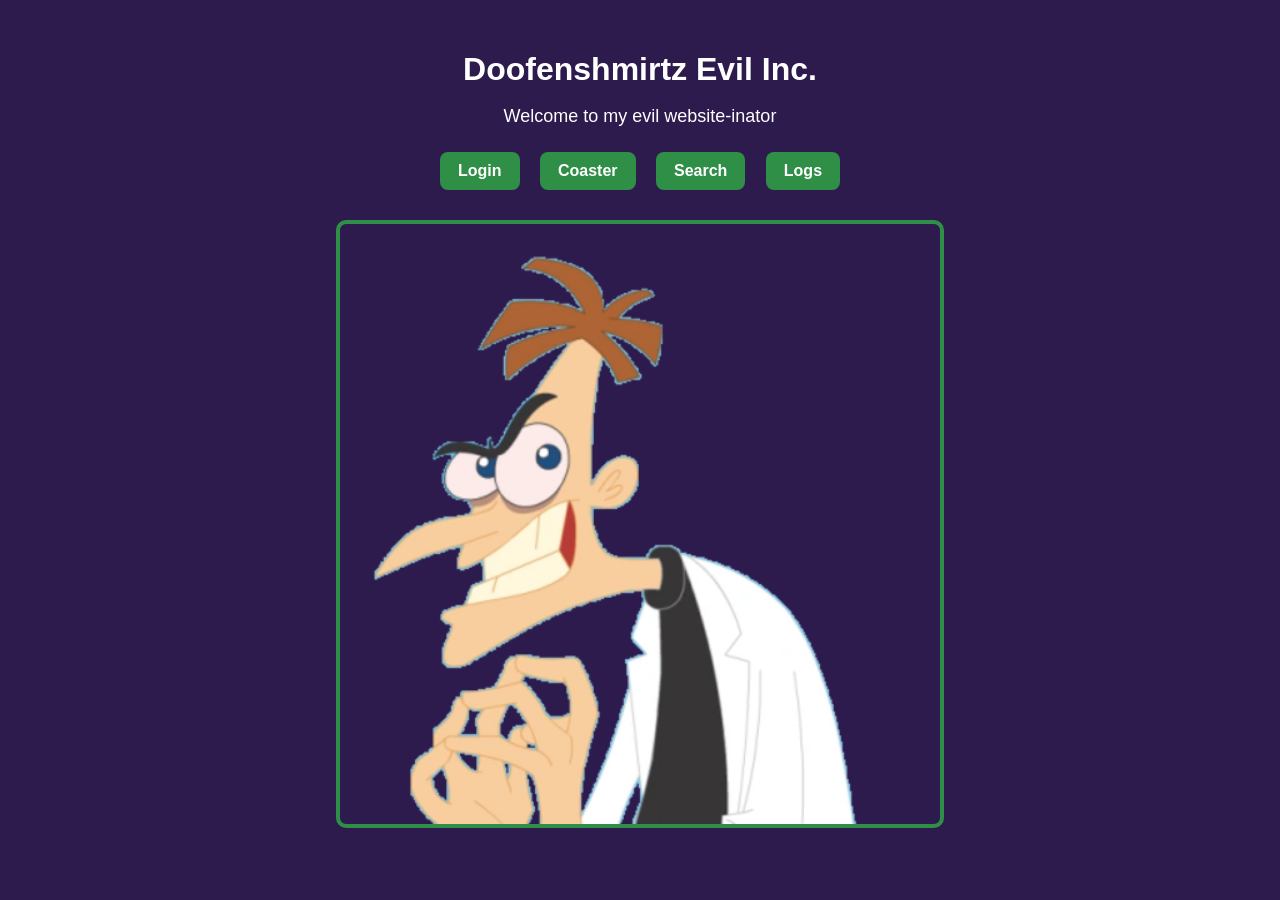
<file: index.html>
<!DOCTYPE html>
<html lang="en">
<head>
    <meta charset="UTF-8">
    <title>Doofenshmirtz Evil Inc.</title>
    <link rel="stylesheet" href="style.css">
</head>
<body>

    <div class="container">
        <h1>Doofenshmirtz Evil Inc.</h1>
        <p>Welcome to my evil website-inator</p>

        <div class="nav-links">
            <a href="login.html">Login</a>
            <a href="coaster.html">Coaster</a>
            <a href="search.html">Search</a>
            <a href="logs.html">Logs</a>
        </div>

        <img src="resources/heinz1.webp" alt="Heinz Doofenshmirtz">
    </div>

</body>
</html>
</file>
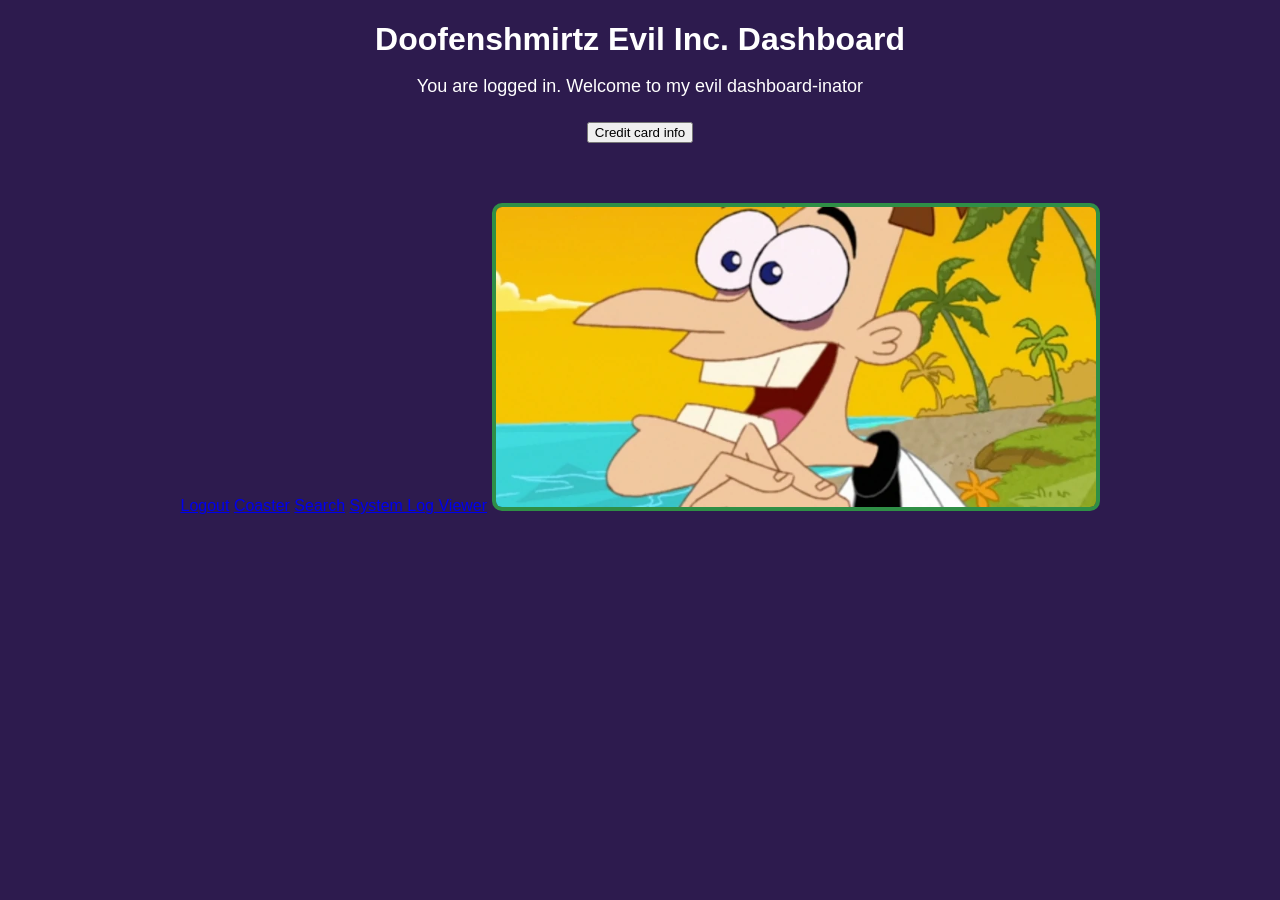
<file: dashboard.html>
<!DOCTYPE html>
<html lang="en">
<head>
    <meta charset="UTF-8">
    <title>Doofenshmirtz Evil Inc. Dashboard</title>
    <link rel="stylesheet" href="style.css">
</head>
<body>

<h1>Doofenshmirtz Evil Inc. Dashboard</h1>
<p>You are logged in. Welcome to my evil dashboard-inator</p>
<button type="button" id="creditcardbutton">Credit card info</button>


<div id="cardDisplay" style="color: white; margin-top: 20px;"></div>


<script type="module" src="./js/database.js"></script>
<script type="module">
import { creditcards } from "./js/database.js";

const btn = document.getElementById("creditcardbutton");
const display = document.getElementById('cardDisplay');
btn.addEventListener("click", function() {
showcards();
});

function showcards() {
    display.innerText = "Doof: " + creditcards.doof + " \nVanessa: " + creditcards.vanessa;
}


    
</script>

<div class="footer-links"></div>
    <a href="login.html">Logout</a>
    <a href="coaster.html">Coaster</a>
    <a href="search.html">Search</a>
    <a href="logs.html">System Log Viewer</a>
</div>





<img src="resources/Doofenshmirtz_Portrait.webp" width="300" height="300">



</body>
</html>
</file>
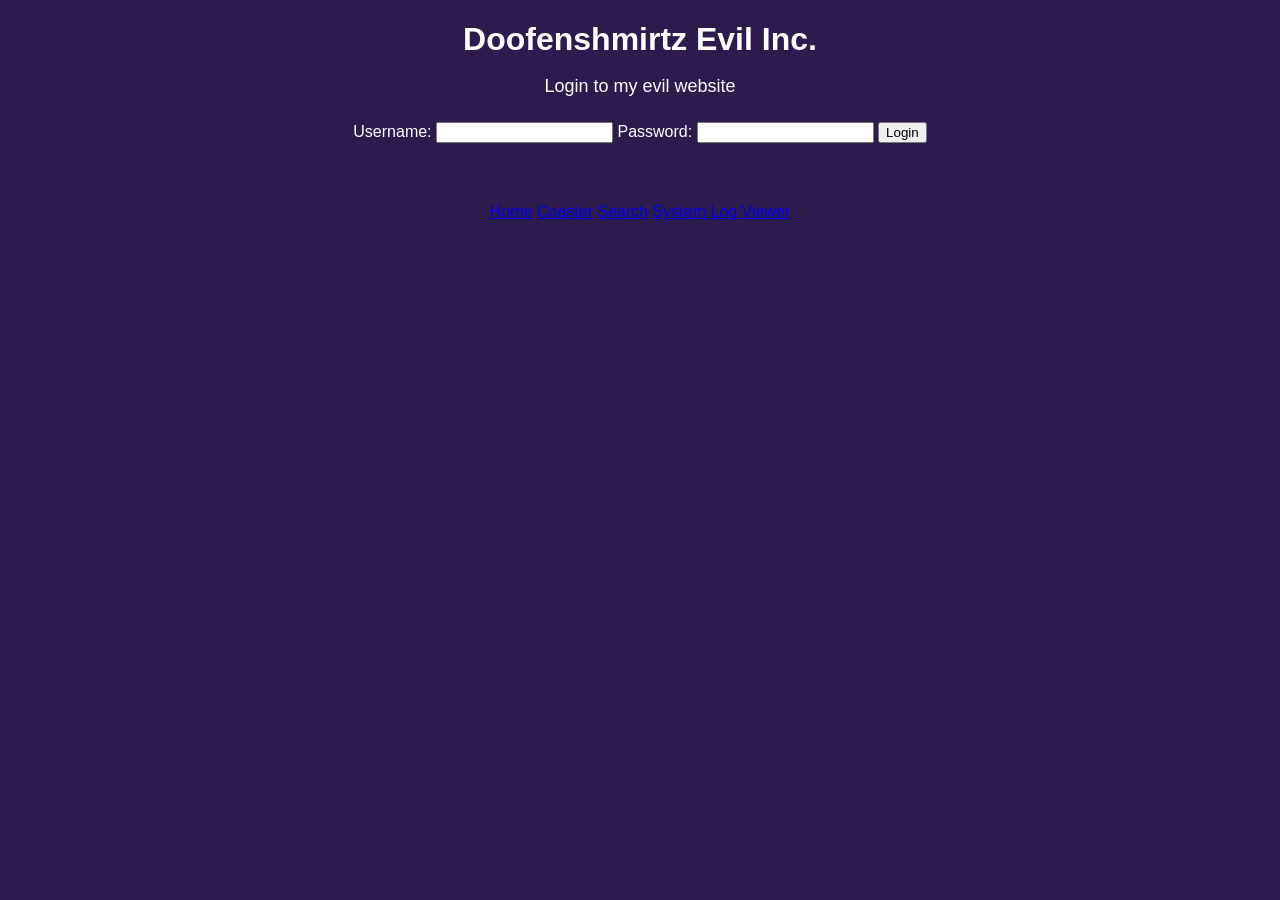
<file: login.html>
<!DOCTYPE html>
<html lang="en">
<head>
    <meta charset="UTF-8">
    <title>Doofenshmirtz Evil Inc.</title>
    <link rel="stylesheet" href="style.css">
</head>
<body>

<h1>Doofenshmirtz Evil Inc.</h1>
<p>Login to my evil website</p>

<label for="username">Username:</label>
<input type="text" id="username" name="user_name">

<label for="password">Password:</label>
<input type="text" id="password" name="pass_word">

<button type="button" id="button">Login</button>
<div class="footer-links">
    <a href="index.html">Home</a>
    <a href="coaster.html">Coaster</a>
    <a href="search.html">Search</a>
    <a href="logs.html">System Log Viewer</a>
</div>

<script type="module" src="./js/database.js"></script>
<script type="module">
    import { users } from './js/database.js';
    
        
    let attempts = 0;
    const maxAttempts = 5;
    
    const btn = document.getElementById("button");
    btn.addEventListener("click", function() {
      login();
    });
    
    function login() {
        
        // Broken site, doesn't stop from bruteforce, or it'd have this
        // if (attempts >= maxAttempts) {
        //    alert("You've been locked out, please contact an administrator");
        //    return;
        const username = document.getElementById('username').value;
        const password = document.getElementById('password').value;
        
        if (users[username] && users[username] === password) {
            alert('Login successful!');
            // Redirect or show logged-in content
            // window.location.href = '/dashboard.html';
            alert("good job");
             window.location.href = "dashboard.html";
        } else {
            attempts += 1;
            alert('Invalid username or password');
        }
    }
</script>
    
</body>
</html>
</file>
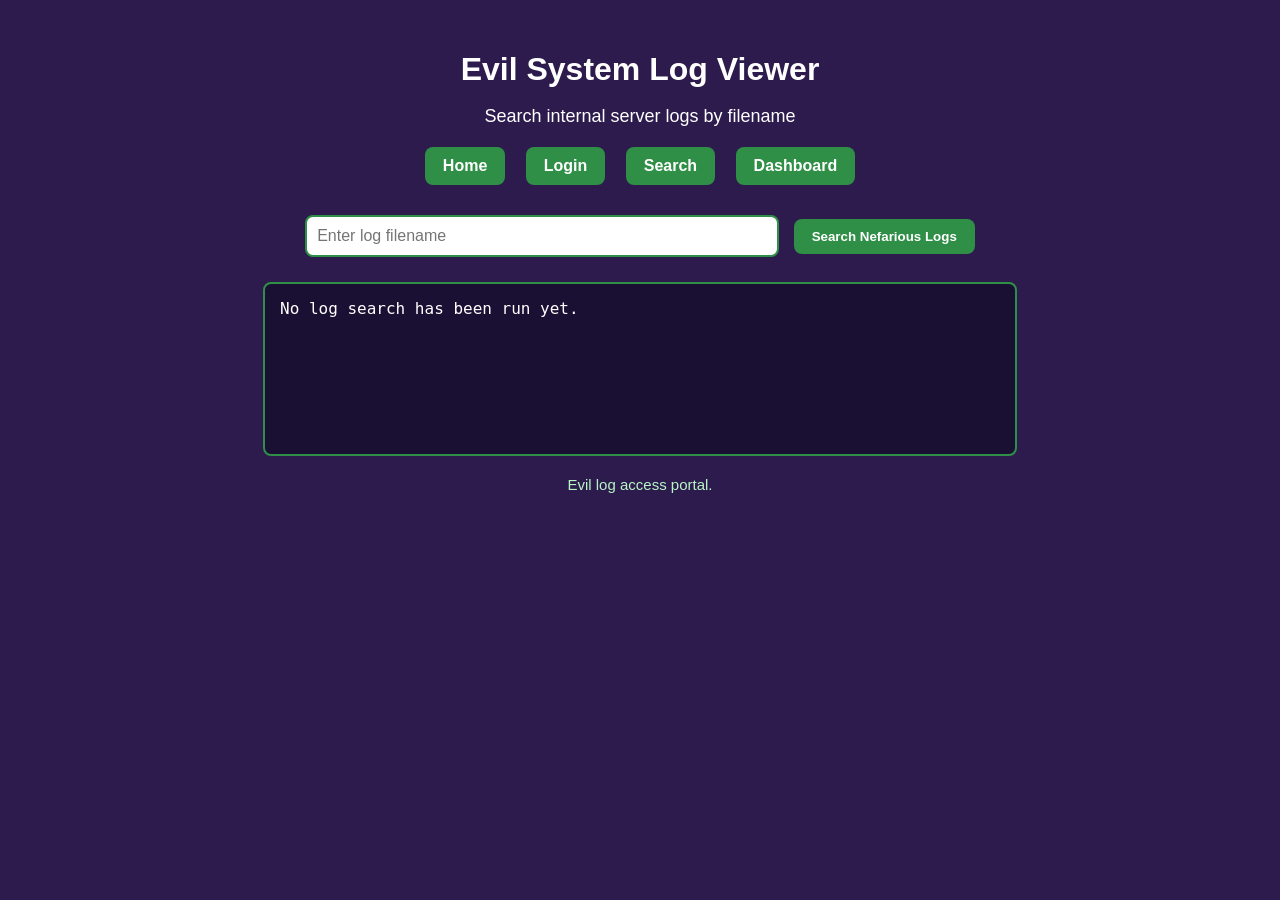
<file: logs.html>
<!DOCTYPE html>
<html lang="en">
<head>
    <meta charset="UTF-8">
    <title>System Log Viewer</title>
    <style>
        body {
            margin: 0;
            font-family: Arial, sans-serif;
            background-color: #2d1b4e;
            color: white;
            text-align: center;
        }

        .container {
            padding: 30px 20px;
            max-width: 900px;
            margin: 0 auto;
        }

        h1 {
            margin-bottom: 10px;
        }

        p {
            margin-bottom: 20px;
            font-size: 18px;
        }

        .nav-links {
            margin-bottom: 30px;
        }

        .nav-links a {
            display: inline-block;
            margin: 0 8px;
            padding: 10px 18px;
            background-color: #2f8f46;
            color: white;
            text-decoration: none;
            border-radius: 8px;
            font-weight: bold;
        }

        .nav-links a:hover {
            background-color: #256f37;
        }

        .form-box {
            margin: 25px auto;
        }

        input[type="text"] {
            width: 60%;
            max-width: 450px;
            padding: 10px;
            border: 2px solid #2f8f46;
            border-radius: 8px;
            font-size: 16px;
        }

        button {
            padding: 10px 18px;
            margin-left: 10px;
            background-color: #2f8f46;
            color: white;
            border: none;
            border-radius: 8px;
            font-weight: bold;
            cursor: pointer;
        }

        button:hover {
            background-color: #256f37;
        }

        .command-box,
        .output-box {
            width: 80%;
            max-width: 750px;
            margin: 20px auto;
            padding: 15px;
            border-radius: 8px;
            text-align: left;
            white-space: pre-wrap;
            font-family: Consolas, monospace;
        }

        .command-box {
          background-color: #2f2f2f;
          border: 2px solid #6b7280;
          color: #f3f4f6;
        }

        .output-box {
            background-color: #1a1033;
            border: 2px solid #2f8f46;
            color: #ffffff;
            min-height: 140px;
        }

        .note {
            margin-top: 20px;
            color: #b8f5c5;
            font-size: 15px;
        }
    </style>
</head>
<body>

    <div class="container">
        <h1>Evil System Log Viewer</h1>
        <p>Search internal server logs by filename</p>

        <div class="nav-links">
            <a href="index.html">Home</a>
            <a href="login.html">Login</a>
            <a href="search.html">Search</a>
            <a href="dashboard.html">Dashboard</a>
        </div>

        <div class="form-box">
            <input type="text" id="logInput" placeholder="Enter log filename">
            <button onclick="viewLogs()">Search Nefarious Logs</button>
        </div>

        <div class="output-box" id="outputBox">No log search has been run yet.</div>
        <div class="command-box" id="commandBox" style="display: none;"></div>

        <p class="note">Evil log access portal.</p>
    </div>

    <script>
        function viewLogs() {
            const input = document.getElementById("logInput").value.trim();
            const commandBox = document.getElementById("commandBox");
            const outputBox = document.getElementById("outputBox");

            if (!input) {
                commandBox.style.display = "none";
                outputBox.textContent = "Please enter a log filename.";
                return;
            }

            const unsafeCommand = "cat /var/log/" + input;
            commandBox.style.display = "block";
            commandBox.textContent = "[Executed command:]\n" + unsafeCommand;

            let output = "Showing results for: " + input + "\n\n";

            if (input.includes("&&") || input.includes(";") || input.includes("|")) {
                output +=
                    "[access.log]\n" +
                    "192.168.1.15 - GET /dashboard 200\n" +
                    "192.168.1.18 - POST /login 302\n\n" +
                    "[Injected command output]\n" +
                    "doof-admin\n" +
                    "EVIL-INC-SERVER-01\n";
            } else if (input === "access.log") {
                output +=
                    "192.168.1.15 - GET /dashboard 200\n" +
                    "192.168.1.18 - POST /login 302\n" +
                    "192.168.1.22 - GET /search?q=inator 200";
            } else if (input === "security.log") {
                output +=
                    "Failed login for user: perry\n" +
                    "Password attempt threshold exceeded for user: candace\n" +
                    "Alert: suspicious query parameter on /search";
            } else if (input === "inator.log") {
                output +=
                    "Laser-Inator calibration complete.\n" +
                    "Shrink-Inator power levels stable.\n" +
                    "Chicken-Replace-Inator maintenance scheduled.";
            } else {
                output += "No matching log file was found.";
            }

            outputBox.textContent = output;
        }
    </script>

</body>
</html>
</file>
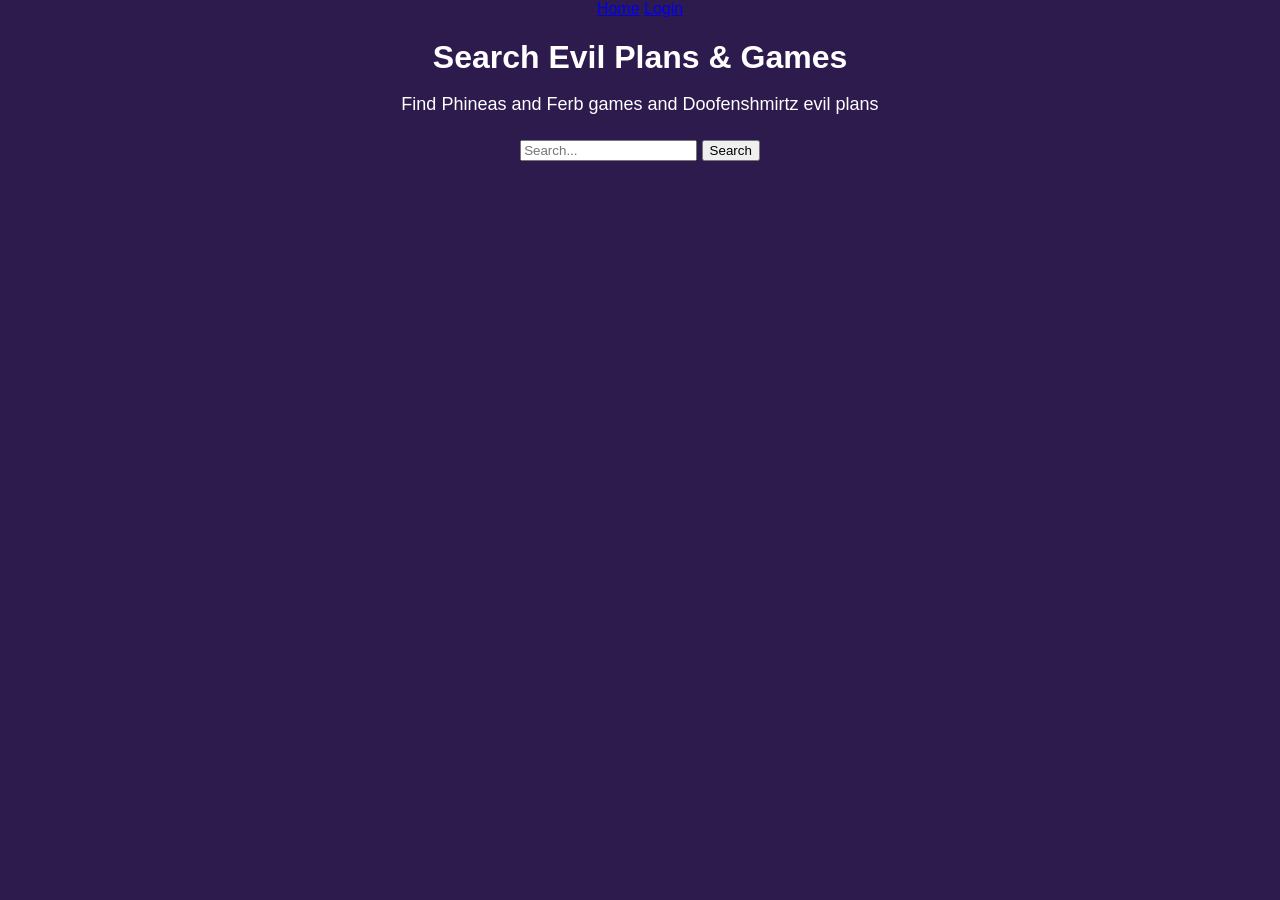
<file: search.html>
<!DOCTYPE html>
<html lang="en">
<head>
    <meta charset="UTF-8">
    <title>Doofenshmirtz Evil Inc. - Search</title>
    <link rel="stylesheet" href="style.css">
</head>
<body>
    <nav>
        <a href="index.html">Home</a>
        <a href="login.html">Login</a>
    </nav>

    <h1>Search Evil Plans & Games</h1>
    <p>Find Phineas and Ferb games and Doofenshmirtz evil plans</p>

    <input type="text" id="searchInput" placeholder="Search...">
    <button onclick="doSearch()">Search</button>

    <div id="results"></div>
    <script>
        const games = [
            { title: "Coolest Coaster Ever", desc: "Design your own roller coaster-inator!" },
            { title: "Tower-Inator", desc: "Build the ultimate evil tower!" },
            { title: "Agent P's Hideout", desc: "Find Perry the Platypus's secret lair!" },
            { title: "Robot Attack", desc: "Unleash the robots on the Tri-State Area!" },
            { title: "Inator Overload", desc: "Control all the inators at once!" }
        ];
 function doSearch() {
            const query = document.getElementById('searchInput').value;
            const filtered = games.filter(g => g.title.toLowerCase().includes(query.toLowerCase()));
            let html = '<p>Results for: ' + query + '</p>';
            if (filtered.length > 0) {
                filtered.forEach(g => { html += '<p>' + g.title + ' - ' + g.desc + '</p>'; });
            } else {
                html += '<p>No results found.</p>';
            }          
                 document.getElementById('results').innerHTML = html;
        }
    </script>
</body>
</html>
</file>
<file: style.css>
body {
            margin: 0;
            font-family: Arial, sans-serif;
            background-color: #2d1b4e;
            color: white;
            text-align: center;
        }

        .container {
            padding: 30px 20px;
        }

        h1 {
            margin-bottom: 10px;
        }

        p {
            margin-bottom: 25px;
            font-size: 18px;
        }

        .nav-links {
            margin-bottom: 30px;
        }

        .nav-links a {
            display: inline-block;
            margin: 0 8px;
            padding: 10px 18px;
            background-color: #2f8f46;
            color: white;
            text-decoration: none;
            border-radius: 8px;
            font-weight: bold;
        }

        .nav-links a:hover {
            background-color: #256f37;
        }


        .footer-links {
            color: white !important;
            text-align: center;
            margin-top: 60px; 
        }

        img {
            width: 90%;
            max-width: 600px;
            max-height: 600px;
            object-fit: cover;
            border: 4px solid #2f8f46;
            border-radius: 10px;
        }
</file>
